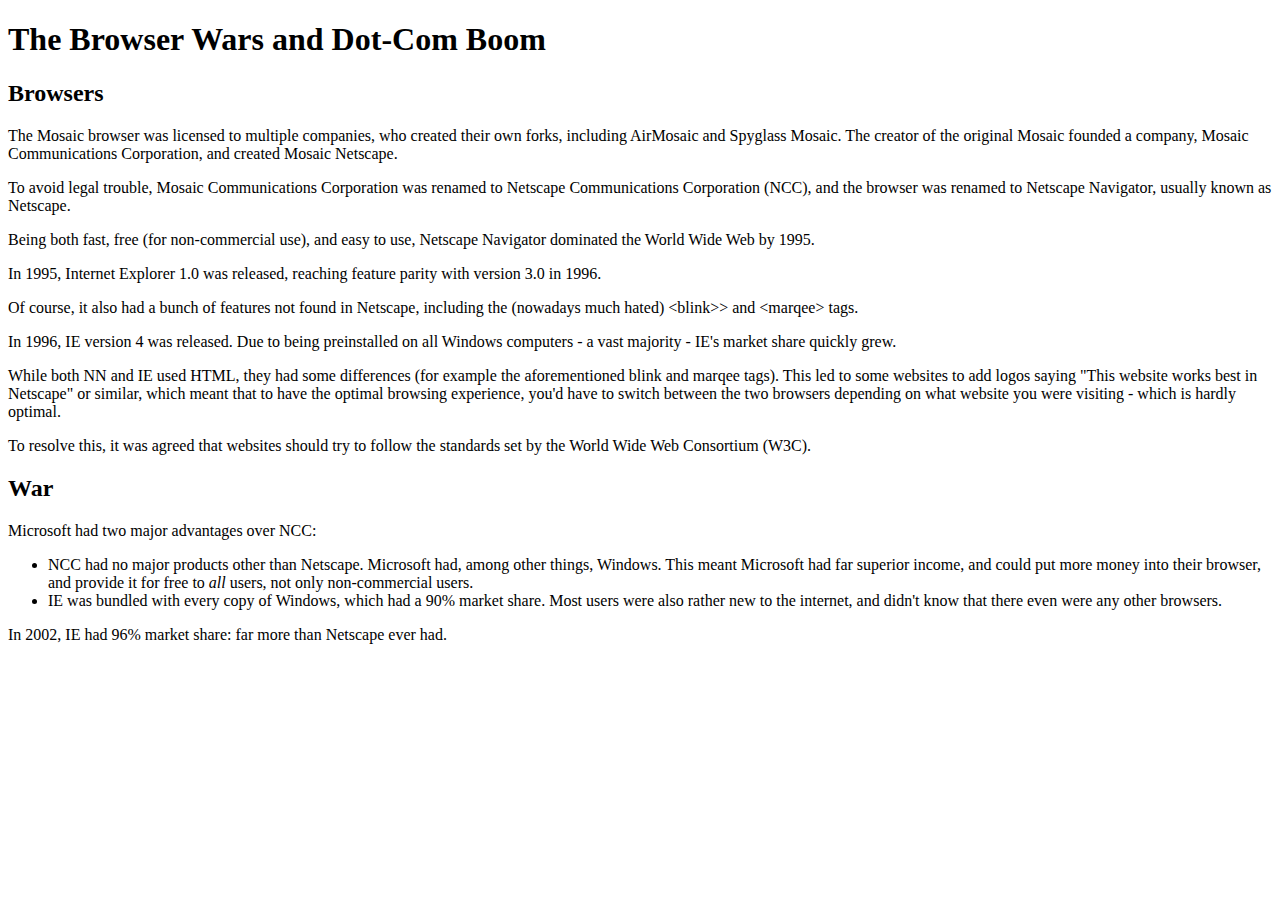
<file: ch2.html>
<!DOCTYPE html>
<html>
	<head>
		<meta charset="utf-8">
		<title>The history of the Web</title>
	</head>
	<body>
		<h1>The Browser Wars and Dot-Com Boom</h1>
		<h2>Browsers</h2>
		<p>The Mosaic browser was licensed to multiple companies, who created their own forks, including AirMosaic and Spyglass Mosaic. The creator of the original Mosaic
			founded a company, Mosaic Communications Corporation, and created Mosaic Netscape.</p>
		<p>To avoid legal trouble, Mosaic Communications Corporation was renamed to Netscape Communications Corporation (NCC), and the browser
			was renamed to Netscape Navigator, usually known as Netscape.</p>
		<p>Being both fast, free (for non-commercial use), and easy to use, Netscape Navigator dominated the World Wide Web by 1995.</p>
		<p>In 1995, Internet Explorer 1.0 was released, reaching feature parity with version 3.0 in 1996.</p>
		<p>Of course, it also had a bunch of features not found in Netscape, including the (nowadays much hated) <span class=blink>&lt;blink&gt></span> and
			<span class=marqee>&lt;marqee&gt;</span> tags.</p>
		<p>In 1996, IE version 4 was released. Due to being preinstalled on all Windows computers - a vast majority - IE's market share quickly grew.</p>
		<p>While both NN and IE used HTML, they had some differences (for example the aforementioned blink and marqee tags). This led to some websites to add logos
			saying "This website works best in Netscape" or similar, which meant that to have the optimal browsing experience, you'd have to switch between the two browsers
			depending on what website you were visiting - which is hardly optimal.</p>
		<p>To resolve this, it was agreed that websites should try to follow the standards set by the World Wide Web Consortium (W3C).</p>
		<h2>War</h2>
		<p>Microsoft had two major advantages over NCC:</p>
		<ul>
			<li>NCC had no major products other than Netscape. Microsoft had, among other things, Windows. This meant Microsoft had far superior income,
				and could put more money into their browser, and provide it for free to <em>all</em> users, not only non-commercial users.</li>
			<li>IE was bundled with every copy of Windows, which had a 90% market share. Most users were also rather new to the internet, and didn't know
				that there even were any other browsers.</li>
		</ul>
		<p>In 2002, IE had 96% market share: far more than Netscape ever had.</p>
	</body>
</html>
</file>
